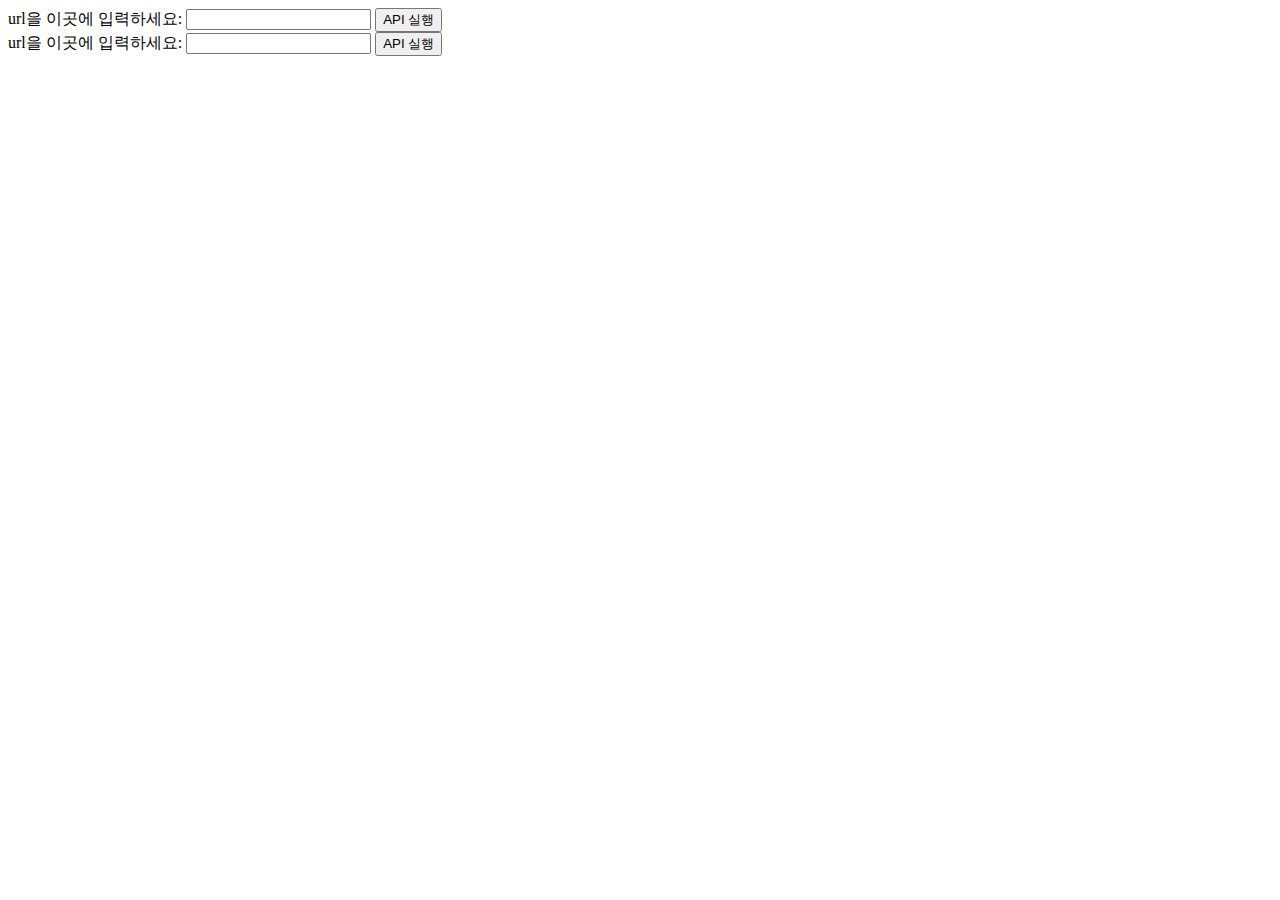
<file: ajax/index.html>
<!DOCTYPE html>
<html lang="ko">
<head>
    <meta charset="UTF-8">
    <meta http-equiv="X-UA-Compatible" content="IE=edge">
    <meta name="viewport" content="width=device-width, initial-scale=1.0">
    <title>Document</title>
    <link rel="stylesheet" href="./css/style.css">
</head>
<body>
    <form action="">
        <label for="urlInputName">url을 이곳에 입력하세요: </label><input type="text" name="urlInputName">
        <button type="submit">API 실행</button>
    </form>
    <script src="./js/common.js"></script>
</body>
</html><!DOCTYPE html>
<html lang="ko">
<head>
    <meta charset="UTF-8">
    <meta http-equiv="X-UA-Compatible" content="IE=edge">
    <meta name="viewport" content="width=device-width, initial-scale=1.0">
    <title>Document</title>
    <link rel="stylesheet" href="./css/style.css">
</head>
<body>
    <form>
        <label for="urlInputName">url을 이곳에 입력하세요: </label><input type="text" id="urlInputName" name="urlInputName">
        <button type="button" onclick="runAPI()">API 실행</button>
    </form>
    <div id="imageContainer"></div>
    <script src="./js/common.js"></script>
    <script>
        function runAPI() {
            const url = document.getElementById("urlInputName").value;
            if (!url) {
                console.log("url을 입력해주세요.");
                return;
            }
            fetch(url)
                .then(res => res.json())
                .then(data => makeList(data))
                .catch(console.log);
        }
        function makeList(data) {
            const imageContainer = document.getElementById("imageContainer");
            imageContainer.innerHTML = ""; // 이미지 컨테이너 초기화
            data.forEach(item => {
                console.log(item);
                const imgTagCreate = document.createElement('img');
                imgTagCreate.setAttribute('src', item.download_url );
                imgTagCreate.classList.add("resizePic");
                imageContainer.appendChild(imgTagCreate);
            });
        }
    </script>
</body>
</html>
</file>
<file: ajax/css/style.css>
@charset "UTF-8";

/* * {margin: 0; padding: 0;} */

.resizePic {
    margin: 0px 5px;
    box-sizing: border-box;
    width: 200px;
    height: 200px;
    object-fit: contain;
}
</file>
